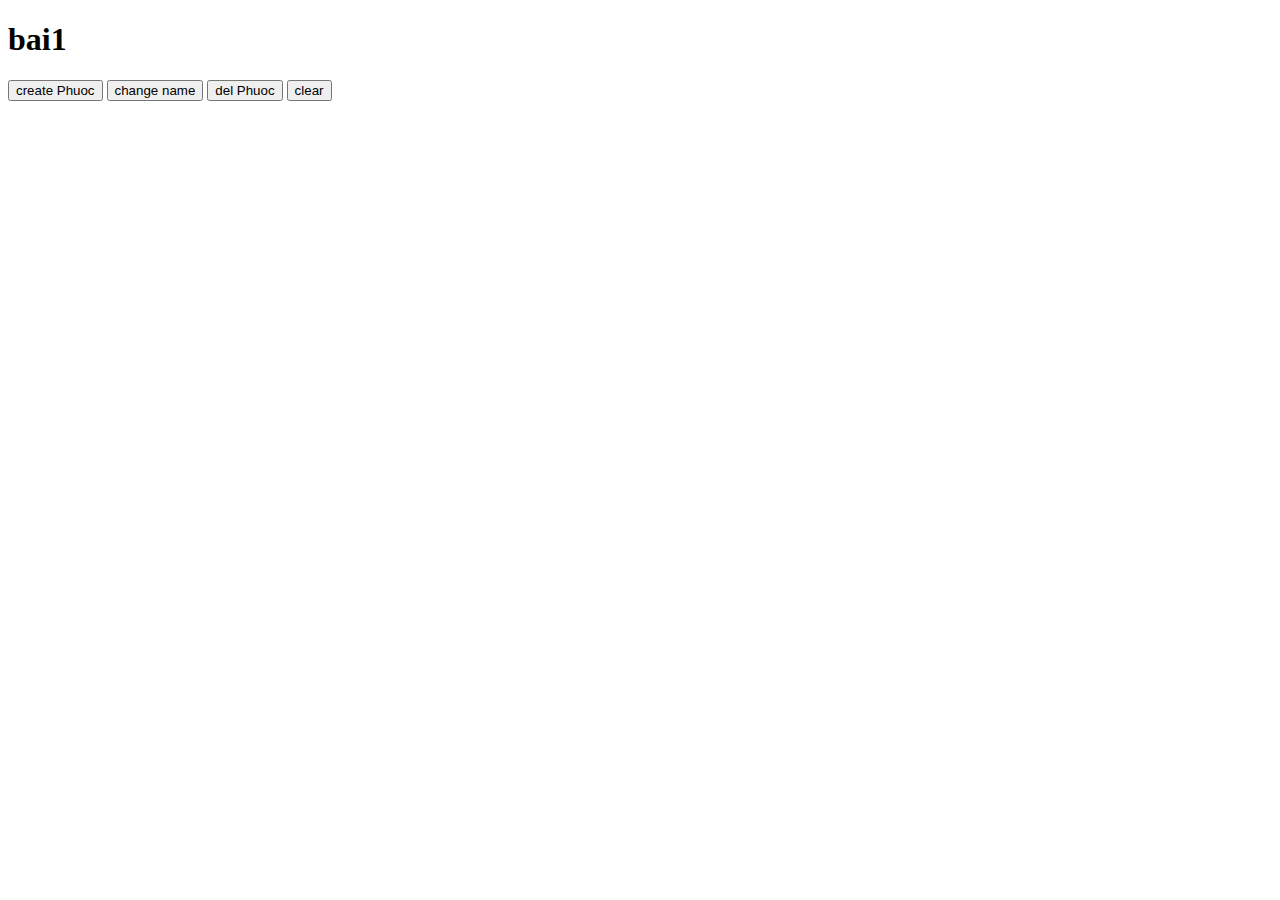
<file: homework/hw4/index.html>
<!DOCTYPE html>
<html lang="en">

<head>
    <meta charset="UTF-8">
    <meta name="viewport" content="width=device-width, initial-scale=1.0">
    <title>Document</title>
</head>

<body>
    <h1>bai1</h1>
    <button id="create">create Phuoc</button>

    <button id="change-name">change name</button>

    <button id="del">del Phuoc</button>

    <button id="clear">clear</button>

    <script src="main.js"></script>
</body>

</html>
</file>
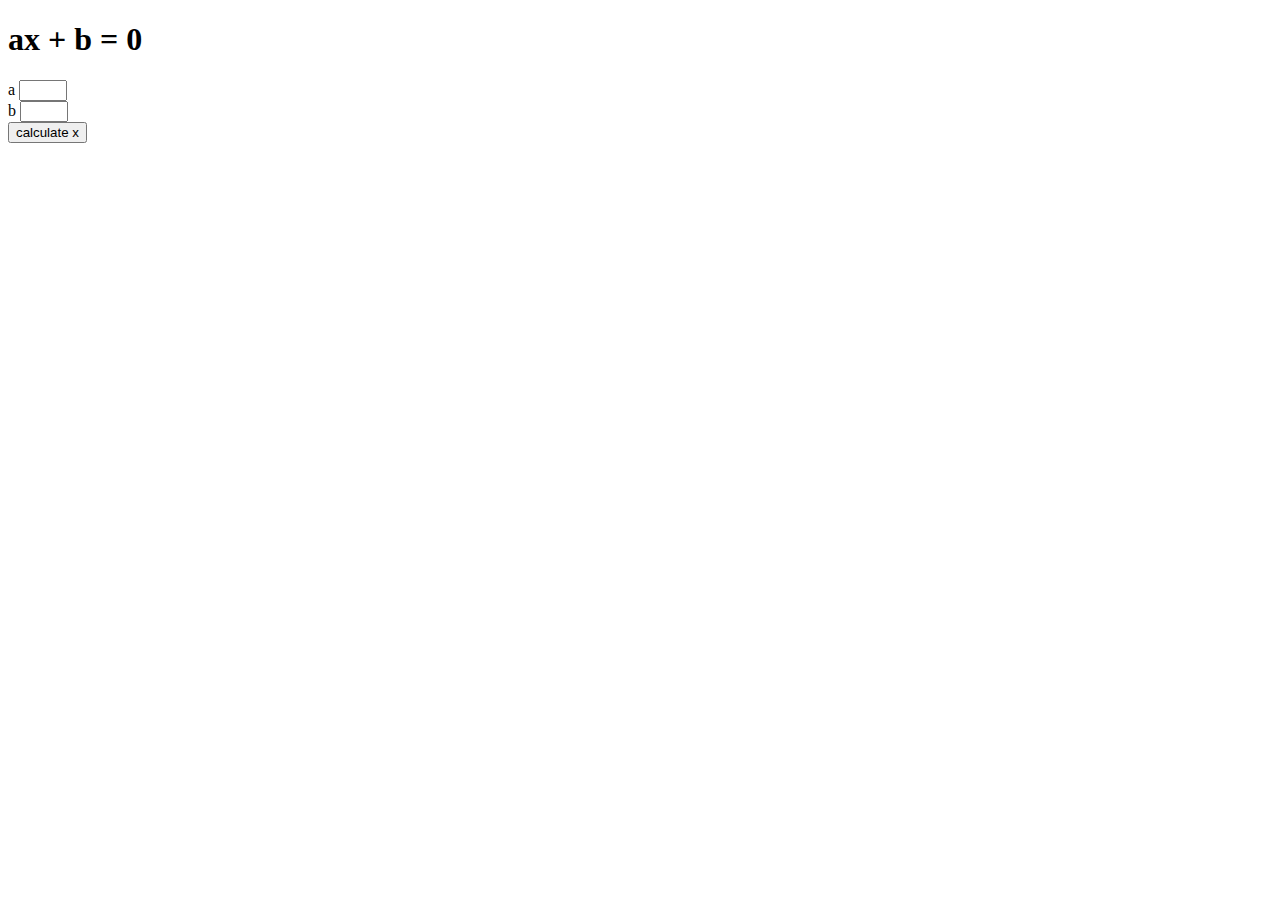
<file: homework/hw6/index.html>
<!DOCTYPE html>
<html lang="en">
<head>
    <meta charset="UTF-8">
    <meta name="viewport" content="width=device-width, initial-scale=1.0">
    <title>Document</title>
    <link rel="stylesheet" href="style.css">
</head>
<body>
    <h1>ax + b = 0</h1>
    <label for="" class="ab">a</label>
    <input type="number" class="ab" id="a">
    <br>
    <label for="" class="ab">b</label>
    <input type="number" class="ab" id="b">
    <br>
    <input type="button" value="calculate x" id="calculate">

    <script src="main.js"></script>
</body>
</html>
</file>
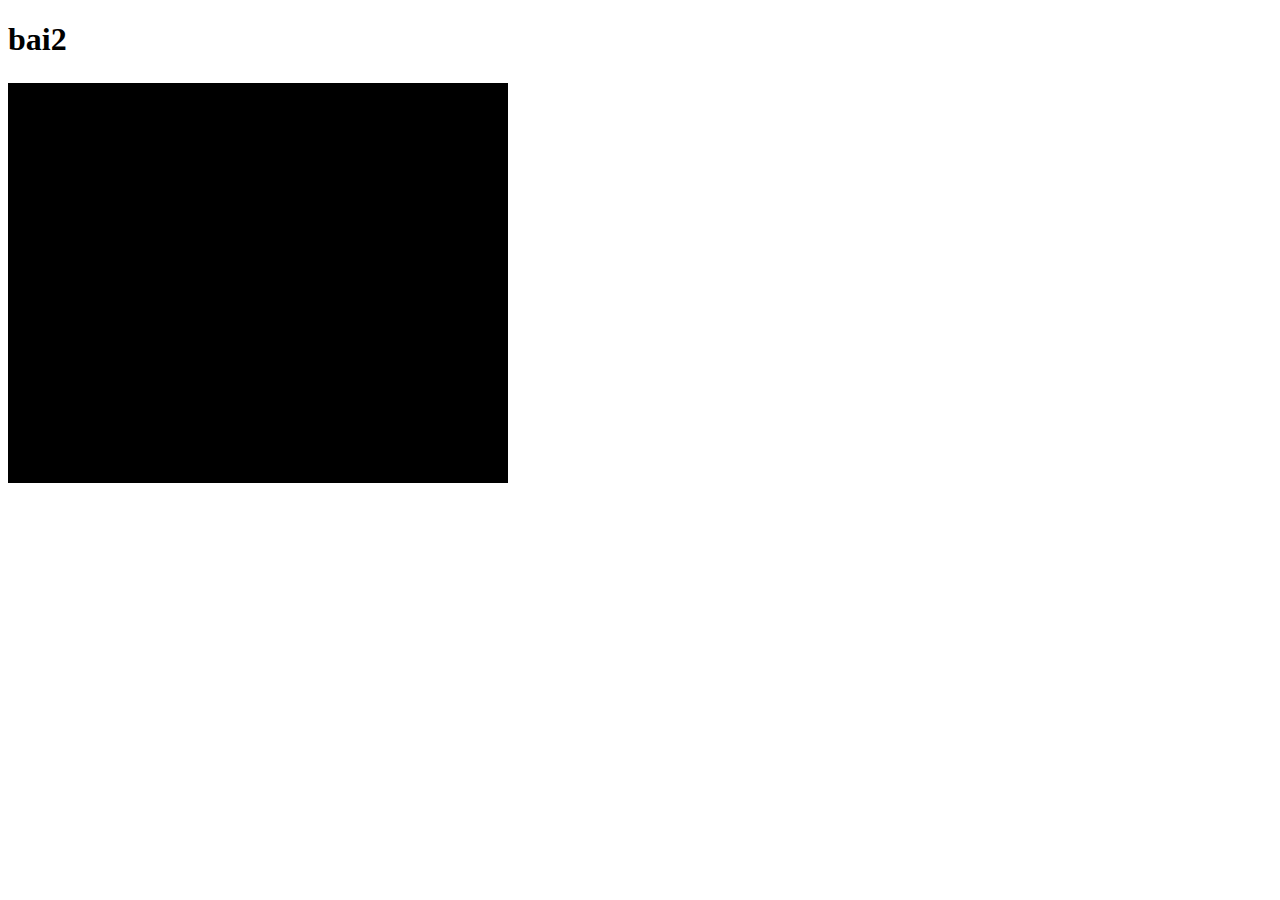
<file: homework/hw4/a.html>
<!DOCTYPE html>
<html>

<body>

  <h1>bai2</h1>
  <div style="width: 500px; height: 400px; background-color: black;
font-family: cursive; color: white; font-size: 25px;">

    <p id="one"></p>
    <p id="two"></p>
    <p id="three"></p>
    <p id="four"></p>
    <p id="five"></p>
    <p id="six"></p>
  </div>

  <script>
    const o = setTimeout(one, 1000);
    const to = setTimeout(two, 2000);
    const te = setTimeout(three, 3500);
    const fr = setTimeout(four, 6000);
    const fe = setTimeout(five, 7500);
    const s = setTimeout(six, 9000);


    function one() {
      document.getElementById("one").innerHTML = "Never gonna give u up"
    };
    function two() {
      document.getElementById("two").innerHTML = "Never gonna let u down"
    };
    function three() {
      document.getElementById("three").innerHTML = "Never gonna run around and desert u"
    };
    function four() {
      document.getElementById("four").innerHTML = "Never gonna make u cry"
    };
    function five() {
      document.getElementById("five").innerHTML = "Never gonna say goodbye"
    };
    function six() {
      document.getElementById("six").innerHTML = "Never gonna tell a lie and hurt u"
    };

  </script>

</body>

</html>
</file>
<file: homework/hw6/style.css>
.ab {
    width: 40px;
}
</file>
